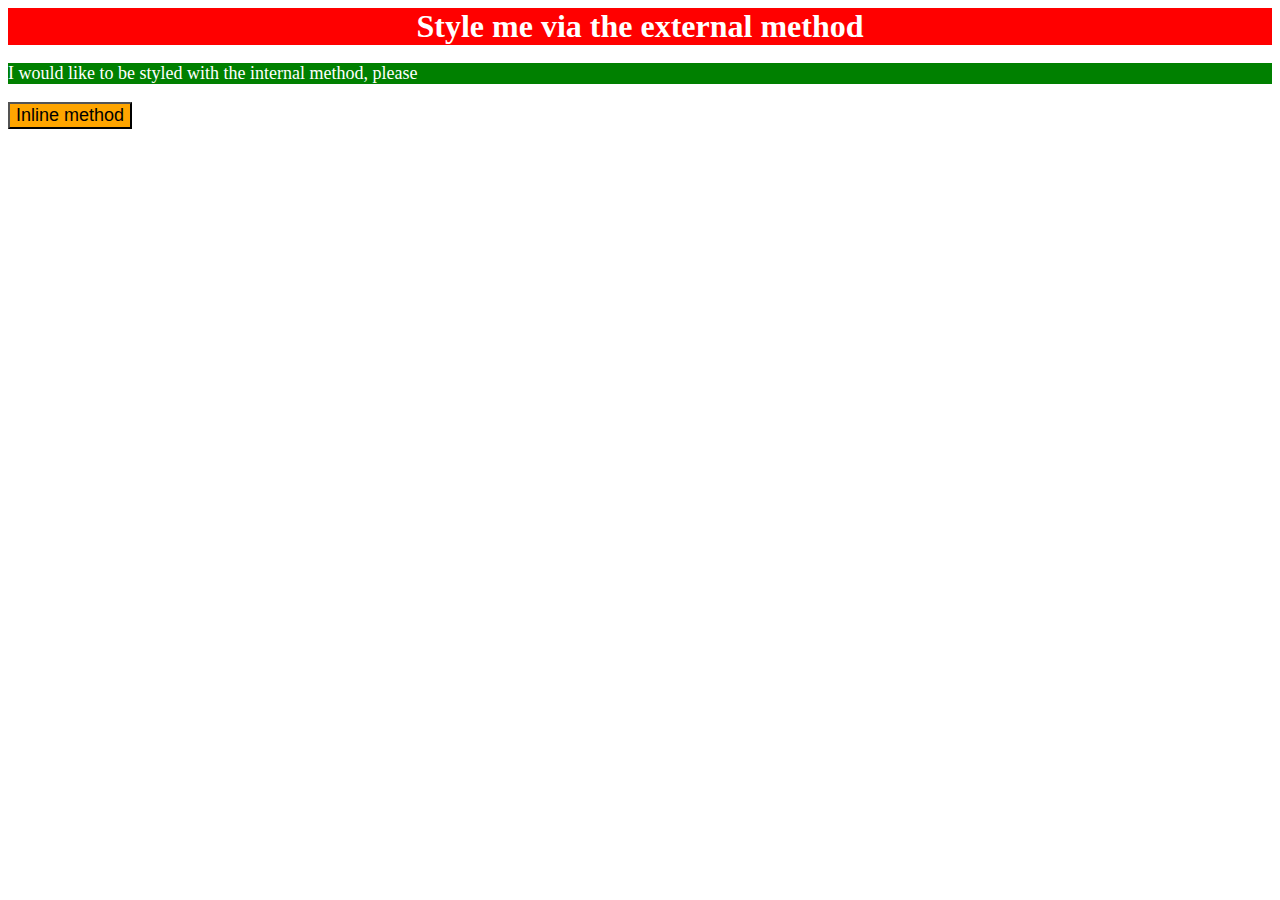
<file: index.html>
<!DOCTYPE html>
<html>
  
  <head lang="en">
    <meta charset="utf-8">
    <title>html-css1</title>
    <link rel="stylesheet" href="style.css">
    <style>
      p {
        background-color: green;
        color: white;
        font-size: 18px;
      }
    </style>
  </head>

  <body>
    <div>Style me via the external method</div>
    <p>I would like to be styled with the internal method, please</p>
    <button style="background-color: orange; font-size: 18px;">Inline method</button>
  </body>



</html>
</file>
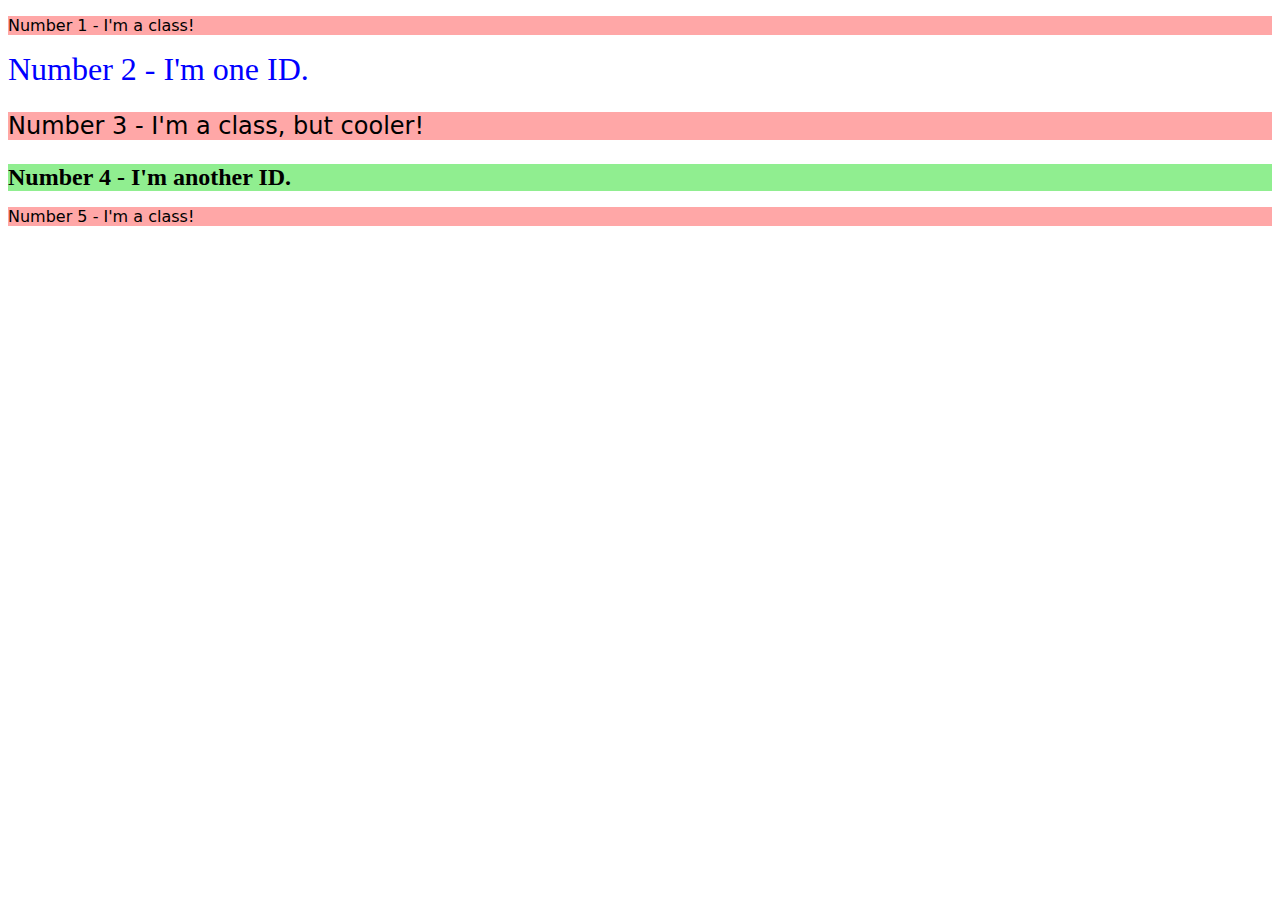
<file: 02-class-id-selectors/index.html>
<!DOCTYPE html>
<html>
  <head lang="en">
    <meta charset="utf-8">
    <title>class-id-selectors</title>
    <link rel="stylesheet" href="style.css">
  </head>

  <body>
    <p class="odd">Number 1 - I'm a class!</p>
    <div id="second">Number 2 - I'm one ID.</div>
    <p class="odd third">Number 3 - I'm a class, but cooler!</p>
    <div id="fourth" class="third">Number 4 - I'm another ID.</div>
    <p class="odd">Number 5 - I'm a class!</p>
  </body>



</html>
</file>
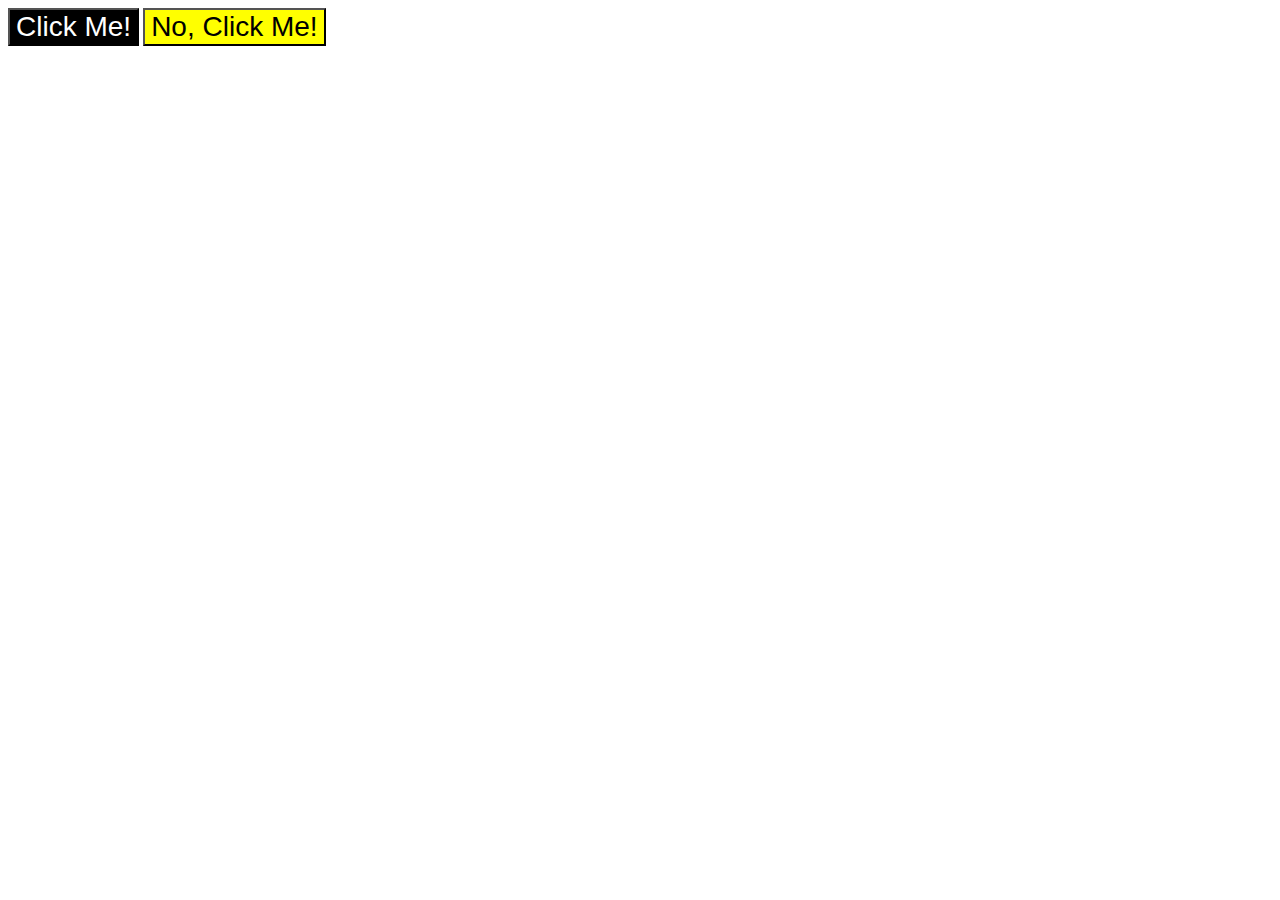
<file: 03-grouping-selectors/index.html>
<!DOCTYPE html>
<html>
  <head lang="en">
    <meta charset="utf-8">
    <title>03-grouping-selectors</title>
    <link rel="stylesheet" href="style.css">
  </head>

  <body>
    <button class="first both">Click Me!</button>
    <button class="second both">No, Click Me!</button>
  </body>

  </html>
</file>
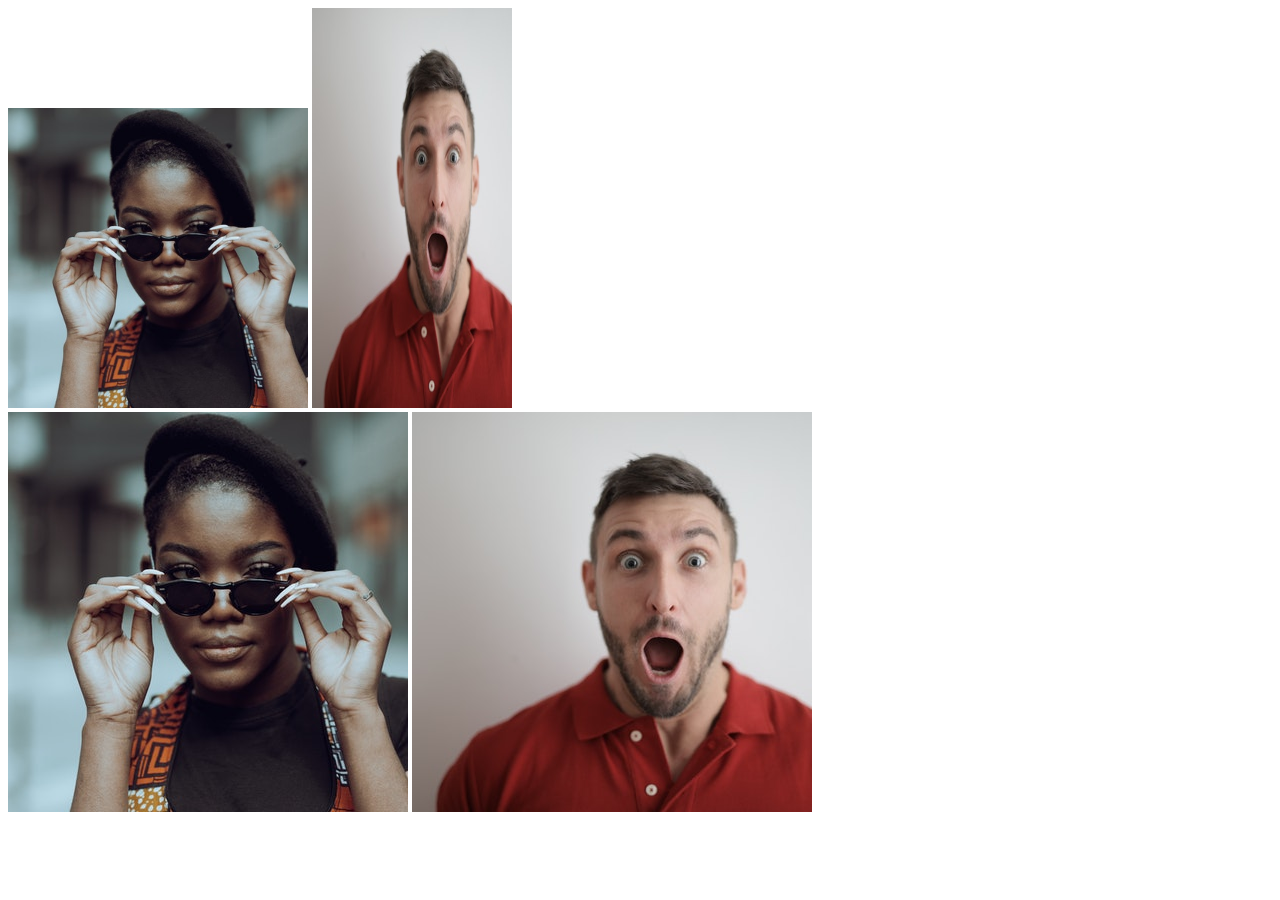
<file: 04-chaining-selectors/index.html>
<!DOCTYPE html>
<html lang="en">
  <head>

    <meta charset="utf-8">
    <title>04-chaining-selectors</title>
    <link rel="stylesheet" href="style.css">

  </head>

  <body>

    <div>
      <img class="avatar proportioned" src="img/pexels-katho-mutodo-8434791.jpg" alt="Woman with glasses">
      <img class="avatar distorted" src="img/pexels-andrea-piacquadio-3777931.jpg" alt="Man with surprised expression">
    </div>
    
    <div>
      <img src="img/pexels-katho-mutodo-8434791.jpg" alt="Woman with glasses">
      <img src="img/pexels-andrea-piacquadio-3777931.jpg" alt="Man with surprised expression">
    </div>

  </body>




</html>
</file>
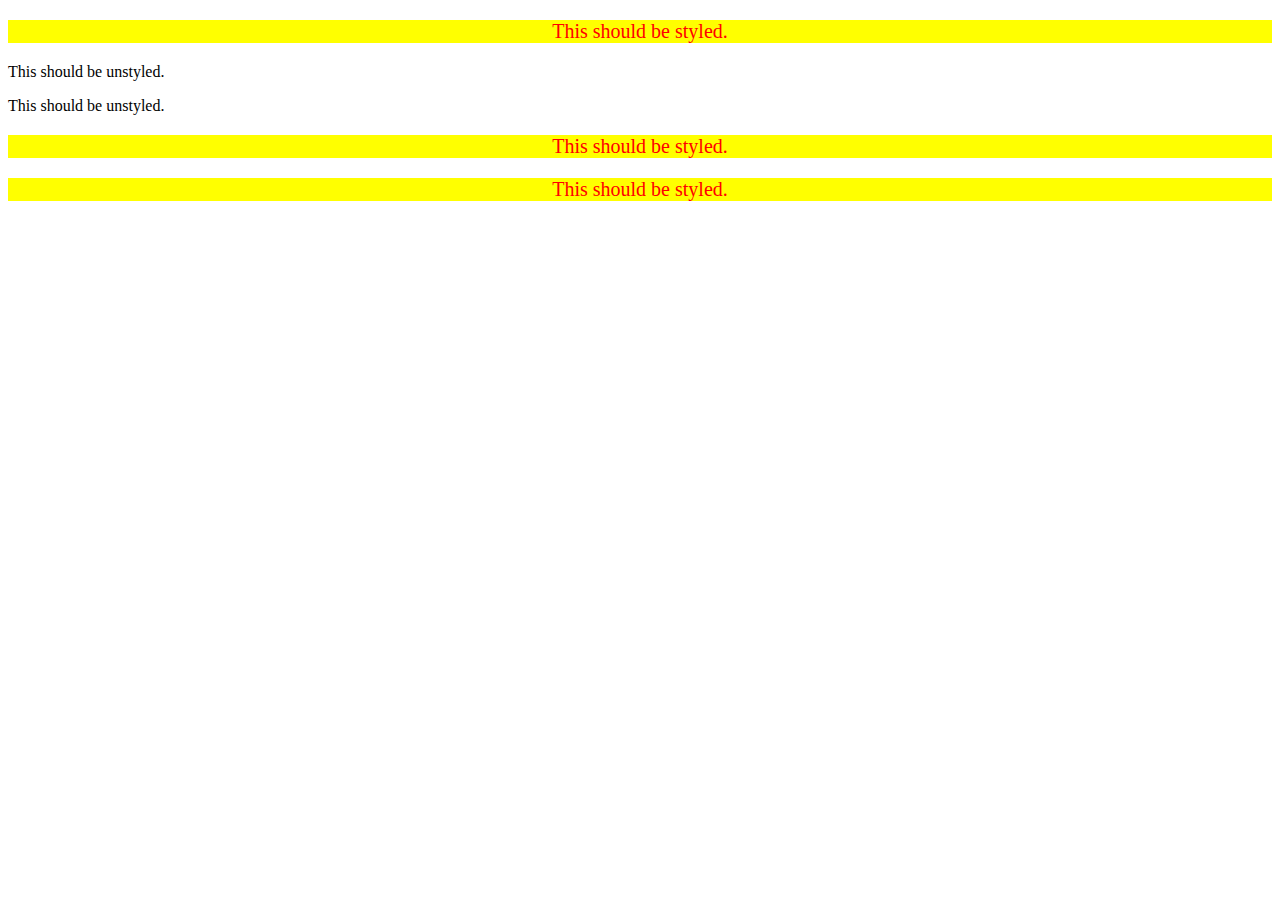
<file: 05-descendant-combinator/index.html>
<!DOCTYPE html>
<html>
  <head lang="en">
    <meta charset="utf-8">
    <title>05-descendant-combinator</title>
    <link rel="stylesheet" href="style.css">
  </head>
  
  <body>
    <div class="family">
      <p class="styled">This should be styled.</p>
      <p class="unstyled">This should be unstyled.</p>
      <p class="unstyled">This should be unstyled.</p>
      <p class="styled">This should be styled.</p>
      <p class="styled">This should be styled.</p>
    </div>

  </body>

</html>
</file>
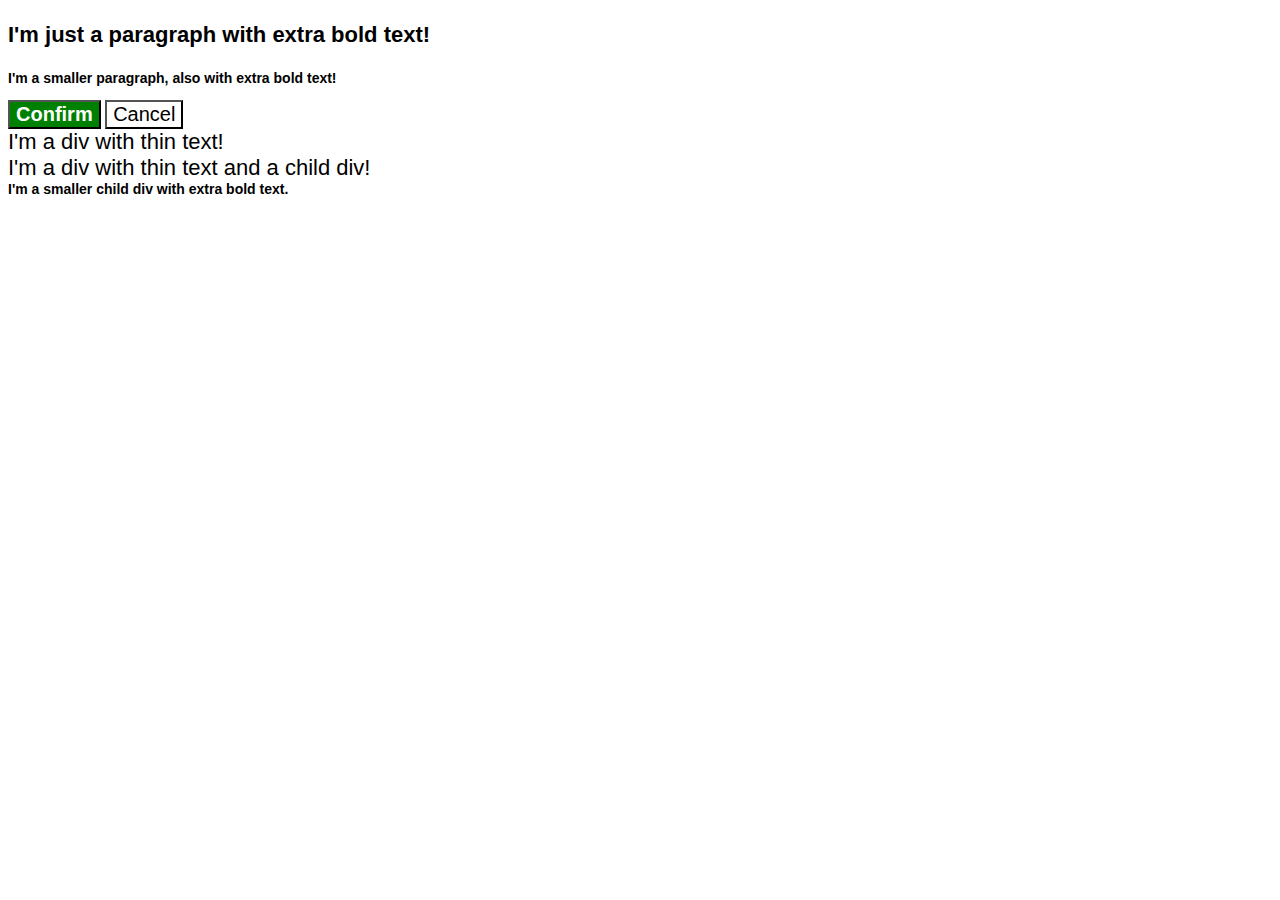
<file: 06-cascade-fix/index.html>
<!DOCTYPE html>
<html lang="en">
  <head>
    <meta charset="UTF-8">
    <meta http-equiv="X-UA-Compatible" content="IE=edge">
    <meta name="viewport" content="width=device-width, initial-scale=1.0">
    <title>Fix the Cascade</title>
    <link rel="stylesheet" href="style.css">
  </head>
  <body>
    <p class="para">I'm just a paragraph with extra bold text!</p>
    <p class="para small-para">I'm a smaller paragraph, also with extra bold text!</p>

    <button id="confirm-button" class="button confirm">Confirm</button>
    <button id="cancel-button" class="button cancel">Cancel</button>

    <div class="text">I'm a div with thin text!</div>
    <div class="text">I'm a div with thin text and a child div!
      <div class="text child">I'm a smaller child div with extra bold text.</div>
    </div>
  </body>
</html>
</file>
<file: style.css>
div { 
  color: white; 
  background-color: red;
  font-size: 32px;
  text-align: center;
  font-weight: 700;
}
</file>
<file: 02-class-id-selectors/style.css>
.odd {
  background-color: rgb(255, 167, 167);
  font-family: Verdana, "DejaVu Sans", sans-serif;
}

#second {
  color: blue;
  font-size: 32px;
}

.third {
  font-size: 24px;  
}

#fourth {
  background-color: lightgreen;
  font-weight: 700;
}
</file>
<file: 03-grouping-selectors/style.css>
.first {
  background-color: black;
  color: white;
}

.second {
  background-color: yellow;
}

.both {
  font-size: 28px;
  font-family: Helvetica, "Times New Roman", sans-serif;
}
</file>
<file: 04-chaining-selectors/style.css>
.avatar.proportioned {
  height: auto;
  width: 300px;
}

.avatar.distorted {
  height: 400px;
  width: 200px;
}
</file>
<file: 05-descendant-combinator/style.css>
.family .styled {
  background-color: yellow;
  color: red;
  font-size: 20px;
  text-align: center;
}
</file>
<file: 06-cascade-fix/style.css>
body {
  font-family: Arial, Helvetica, sans-serif;
}

.para,
.small-para {
  color: hsl(0, 0%, 0%);
  font-weight: 800;
}

.para {
  font-size: 22px;
}

.small-para {
  font-size: 14px;
  font-weight: 800;
}

#confirm-button {
  background: green;
  color: white;
  font-weight: bold;
} 

.button {
  background-color: rgb(255, 255, 255);
  color: rgb(0, 0, 0);
  font-size: 20px;
}

.text {
  color: rgb(0, 0, 0);
  font-size: 22px;
  font-weight: 100;
}

.child {
  color: rgb(0, 0, 0);
  font-weight: 800;
  font-size: 14px;
}
</file>
